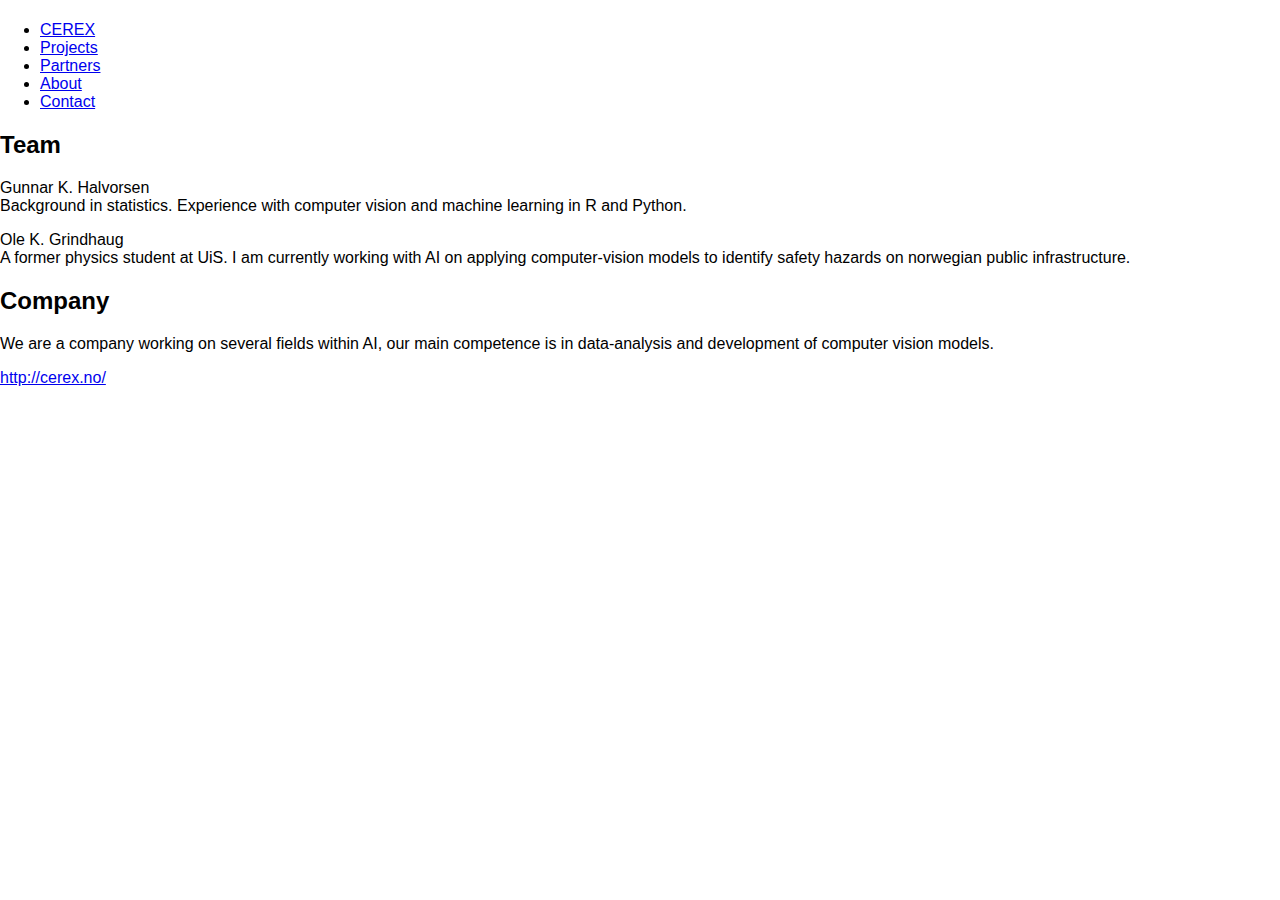
<file: about/index.html>
<!DOCTYPE html>
<html lang="en">
<head>
	<title>About | CEREX - sw sol&#39;ns</title>
	<link rel="canonical" href="http://cerex.no/">
	<link rel='alternate' type='application/rss+xml' title="CEREX - sw sol&#39;ns RSS" href='/index.xml'>
	<link rel='stylesheet' type='text/css' href='/style.css'>
	<link rel="icon" href="/favicon.ico">
	<meta name="description" content="Team Gunnar K. Halvorsen Background in statistics. Experience with computer vision and machine learning in R and Python.
Ole K. Grindhaug A former physics student at UiS. I am currently working with AI on applying computer-vision models to identify safety hazards on norwegian public infrastructure.
Company We are a company working on several fields within AI, our main competence is in data-analysis and development of computer vision models.">
	<meta name="viewport" content="width=device-width, initial-scale=1">
	<meta name="robots" content="index, follow">
	<meta charset="utf-8">
</head>
<body>
<main>
<header><h1 id="tag_About"></h1></header>
<article>

<nav>
  <ul>
    <li>
      <a href="../index.html">CEREX</a>
    </li>
    <li>
      <a href="../projects/index.html">Projects</a>
    </li>
    <li>
      <a href="../partners/index.html">Partners</a>
    </li>
    <li>
      <a href="../about/index.html">About</a>
    </li>
    <li>
      <a href="../contact/index.html">Contact</a>
    </li>
  </ul>
</nav>

<h2 id="team">Team</h2>
<p>Gunnar K. Halvorsen <br>
Background in statistics. Experience with computer vision and machine learning in R and Python.</p>
<p>Ole K. Grindhaug <br>
A former physics student at UiS. I am currently working with AI on applying computer-vision models to identify safety hazards on norwegian public infrastructure.</p>
<h2 id="company">Company</h2>
<p>We are a company working on several fields within AI, our main competence is in data-analysis and development of computer vision models.</p>


</article>
</main>

<footer>
	<a href="http://cerex.no/">http://cerex.no/</a>
</footer>

</body>
</html>
</file>
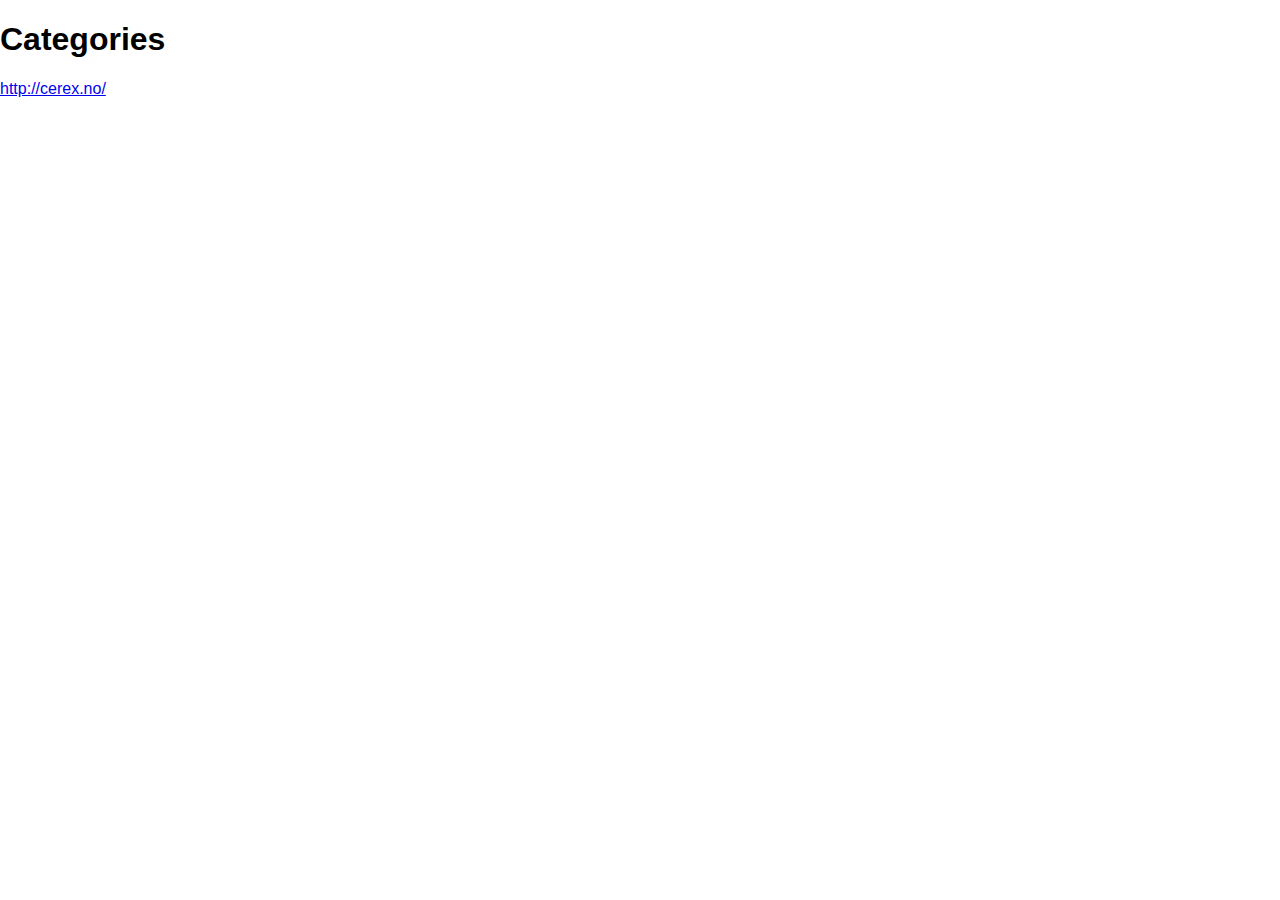
<file: categories/index.html>
<!DOCTYPE html>
<html lang="en">
<head>
	<title>Categories | CEREX - sw sol&#39;ns</title>
	<link rel="canonical" href="http://cerex.no/">
	<link rel='alternate' type='application/rss+xml' title="CEREX - sw sol&#39;ns RSS" href='/index.xml'>
	<link rel='stylesheet' type='text/css' href='/style.css'>
	<link rel="icon" href="/favicon.ico">
	<meta name="description" content="">
	<meta name="viewport" content="width=device-width, initial-scale=1">
	<meta name="robots" content="index, follow">
	<meta charset="utf-8">
</head>
<body>
<main>
<header><h1 id="tag_Categories">Categories</h1></header>
<article>

<ul>
</ul>
</article>
</main>

<footer>
	<a href="http://cerex.no/">http://cerex.no/</a>
</footer>

</body>
</html>
</file>
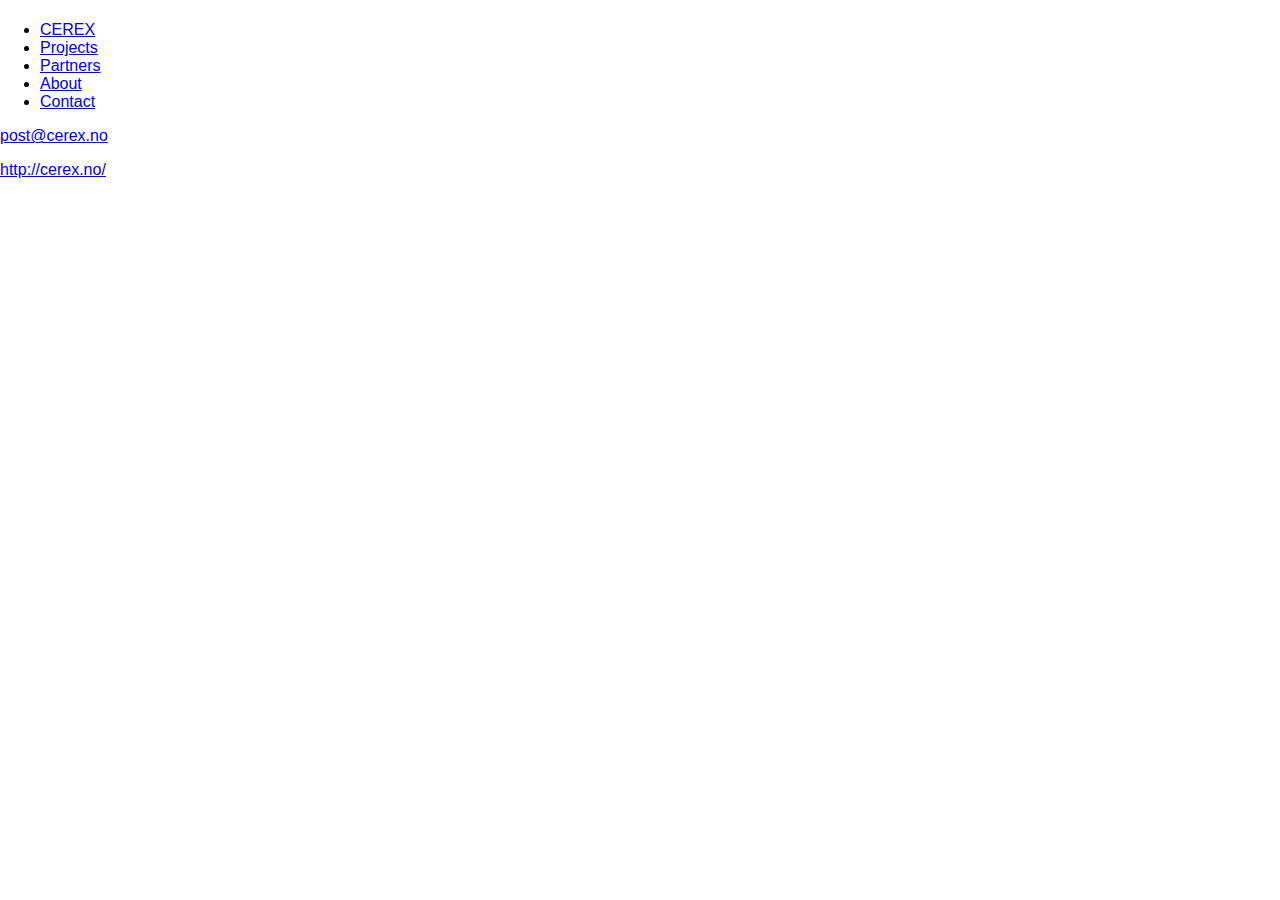
<file: contact/index.html>
<!DOCTYPE html>
<html lang="en">
<head>
	<title>Contact | CEREX - sw sol&#39;ns</title>
	<link rel="canonical" href="http://cerex.no/">
	<link rel='alternate' type='application/rss+xml' title="CEREX - sw sol&#39;ns RSS" href='/index.xml'>
	<link rel='stylesheet' type='text/css' href='/style.css'>
	<link rel="icon" href="/favicon.ico">
	<meta name="description" content="post@cerex.no">
	<meta name="viewport" content="width=device-width, initial-scale=1">
	<meta name="robots" content="index, follow">
	<meta charset="utf-8">
</head>
<body>
<main>
<header><h1 id="tag_Contact"></h1></header>
<article>

<nav>
  <ul>
    <li>
      <a href="../index.html">CEREX</a>
    </li>
    <li>
      <a href="../projects/index.html">Projects</a>
    </li>
    <li>
      <a href="../partners/index.html">Partners</a>
    </li>
    <li>
      <a href="../about/index.html">About</a>
    </li>
    <li>
      <a href="../contact/index.html">Contact</a>
    </li>
  </ul>
</nav>

<p><a href="mailto:post@cerex.no">post@cerex.no</a></p>


</article>
</main>

<footer>
	<a href="http://cerex.no/">http://cerex.no/</a>
</footer>

</body>
</html>
</file>
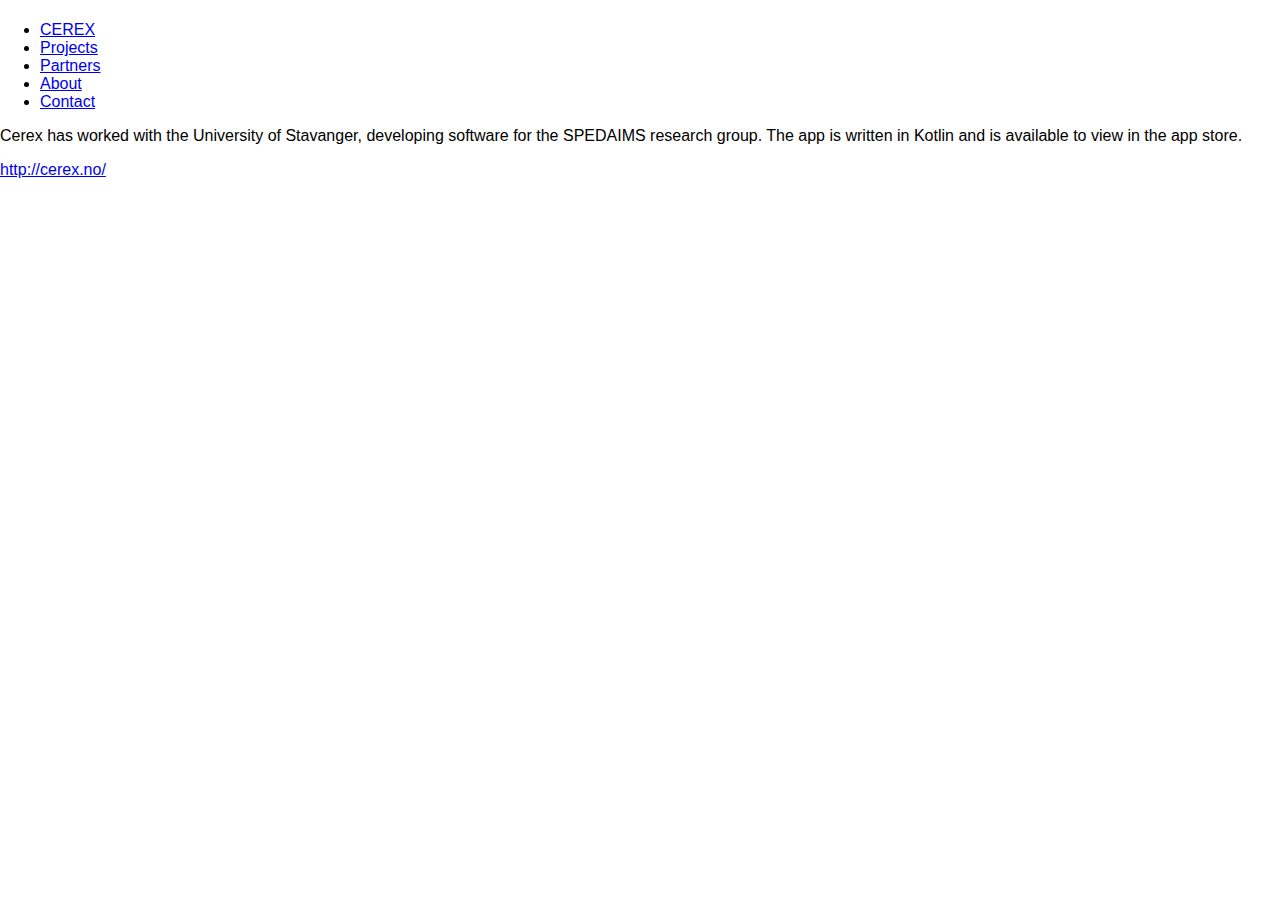
<file: partners/index.html>
<!DOCTYPE html>
<html lang="en">
<head>
	<title>Partners | CEREX - sw sol&#39;ns</title>
	<link rel="canonical" href="http://cerex.no/">
	<link rel='alternate' type='application/rss+xml' title="CEREX - sw sol&#39;ns RSS" href='/index.xml'>
	<link rel='stylesheet' type='text/css' href='/style.css'>
	<link rel="icon" href="/favicon.ico">
	<meta name="description" content="Cerex has worked with the University of Stavanger, developing software for the SPEDAIMS research group. The app is written in Kotlin and is available to view in the app store.">
	<meta name="viewport" content="width=device-width, initial-scale=1">
	<meta name="robots" content="index, follow">
	<meta charset="utf-8">
</head>
<body>
<main>
<header><h1 id="tag_Partners"></h1></header>
<article>

<nav>
  <ul>
    <li>
      <a href="../index.html">CEREX</a>
    </li>
    <li>
      <a href="../projects/index.html">Projects</a>
    </li>
    <li>
      <a href="../partners/index.html">Partners</a>
    </li>
    <li>
      <a href="../about/index.html">About</a>
    </li>
    <li>
      <a href="../contact/index.html">Contact</a>
    </li>
  </ul>
</nav>

<p>Cerex has worked with the University of Stavanger, developing software for the SPEDAIMS research group. The app is written in Kotlin and is available to view in the app store.</p>


</article>
</main>

<footer>
	<a href="http://cerex.no/">http://cerex.no/</a>
</footer>

</body>
</html>
</file>
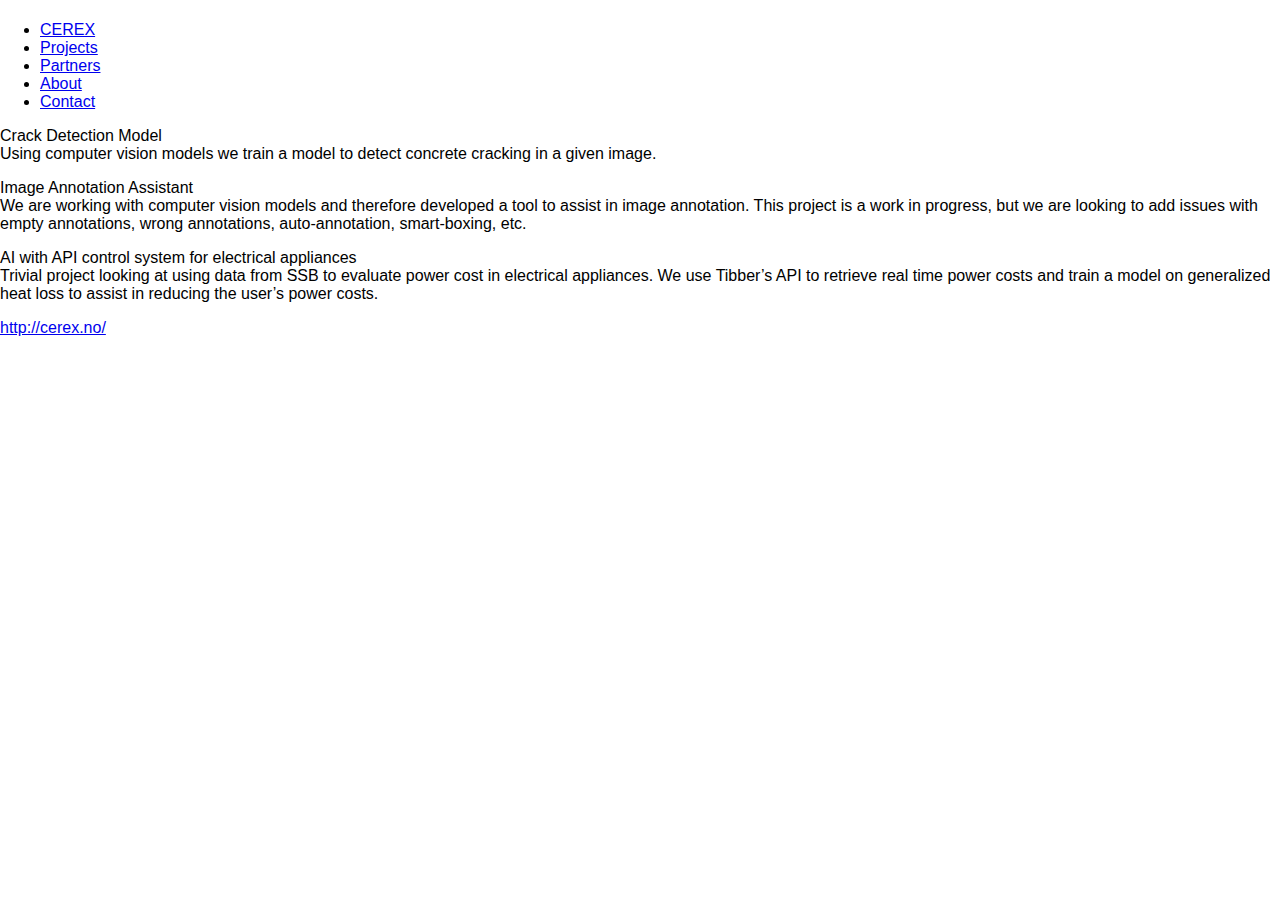
<file: projects/index.html>
<!DOCTYPE html>
<html lang="en">
<head>
	<title>Projects | CEREX - sw sol&#39;ns</title>
	<link rel="canonical" href="http://cerex.no/">
	<link rel='alternate' type='application/rss+xml' title="CEREX - sw sol&#39;ns RSS" href='/index.xml'>
	<link rel='stylesheet' type='text/css' href='/style.css'>
	<link rel="icon" href="/favicon.ico">
	<meta name="description" content="Crack Detection Model Using computer vision models we train a model to detect concrete cracking in a given image.
Image Annotation Assistant We are working with computer vision models and therefore developed a tool to assist in image annotation. This project is a work in progress, but we are looking to add issues with empty annotations, wrong annotations, auto-annotation, smart-boxing, etc.
AI with API control system for electrical appliances Trivial project looking at using data from SSB to evaluate power cost in electrical appliances.">
	<meta name="viewport" content="width=device-width, initial-scale=1">
	<meta name="robots" content="index, follow">
	<meta charset="utf-8">
</head>
<body>
<main>
<header><h1 id="tag_Projects"></h1></header>
<article>

<nav>
  <ul>
    <li>
      <a href="../index.html">CEREX</a>
    </li>
    <li>
      <a href="../projects/index.html">Projects</a>
    </li>
    <li>
      <a href="../partners/index.html">Partners</a>
    </li>
    <li>
      <a href="../about/index.html">About</a>
    </li>
    <li>
      <a href="../contact/index.html">Contact</a>
    </li>
  </ul>
</nav>

<p>Crack Detection Model <br>
Using computer vision models we train a model to detect concrete cracking in a given image.</p>
<p>Image Annotation Assistant <br>
We are working with computer vision models and therefore developed a tool to assist in image annotation. This project is a work in progress, but we are looking to add issues with empty annotations, wrong annotations, auto-annotation, smart-boxing, etc.</p>
<p>AI with API control system for electrical appliances <br>
Trivial project looking at using data from SSB to evaluate power cost in electrical appliances. We use Tibber&rsquo;s API to retrieve real time power costs and train a model on generalized heat loss to assist in reducing the user&rsquo;s power costs.</p>


</article>
</main>

<footer>
	<a href="http://cerex.no/">http://cerex.no/</a>
</footer>

</body>
</html>
</file>
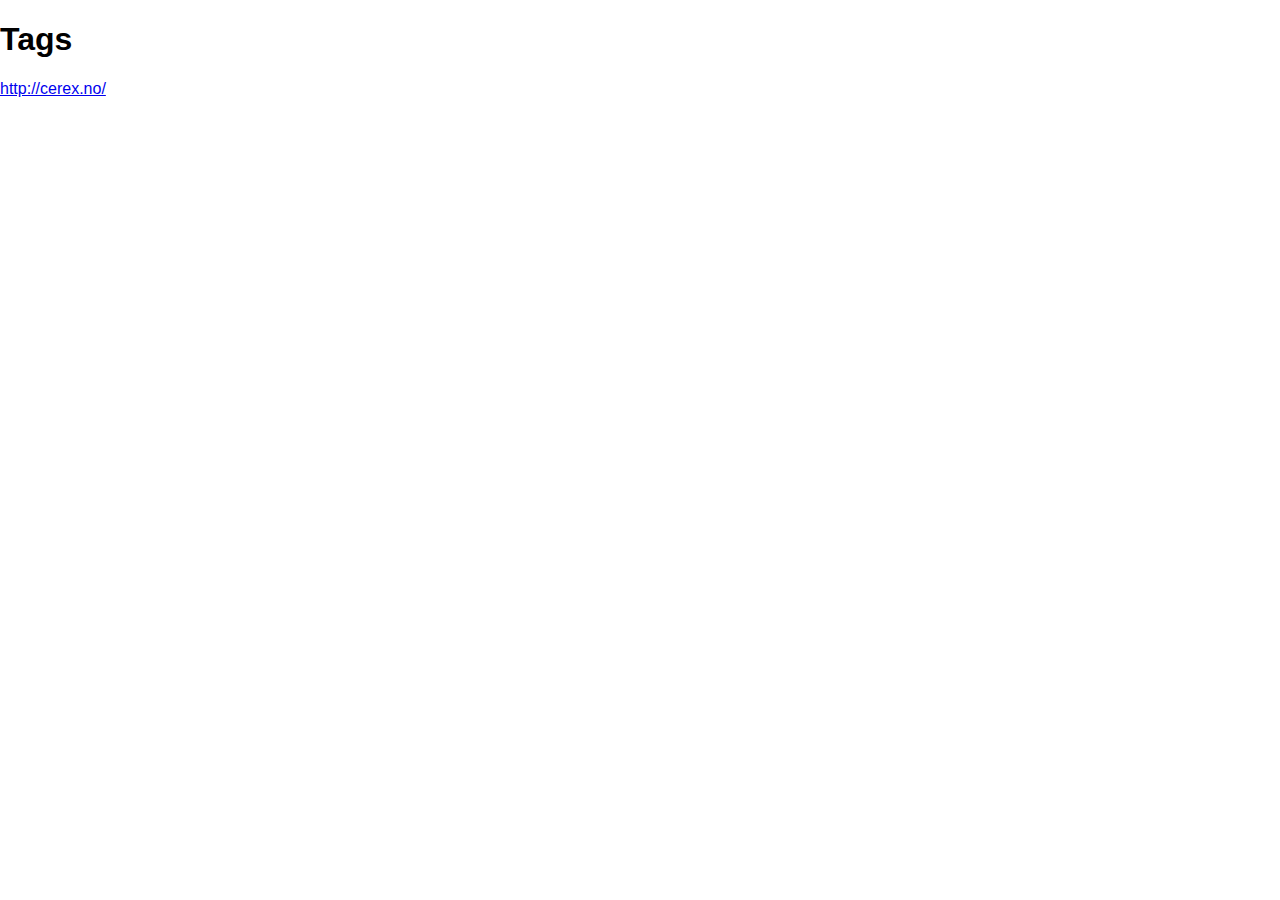
<file: tags/index.html>
<!DOCTYPE html>
<html lang="en">
<head>
	<title>Tags | CEREX - sw sol&#39;ns</title>
	<link rel="canonical" href="http://cerex.no/">
	<link rel='alternate' type='application/rss+xml' title="CEREX - sw sol&#39;ns RSS" href='/index.xml'>
	<link rel='stylesheet' type='text/css' href='/style.css'>
	<link rel="icon" href="/favicon.ico">
	<meta name="description" content="">
	<meta name="viewport" content="width=device-width, initial-scale=1">
	<meta name="robots" content="index, follow">
	<meta charset="utf-8">
</head>
<body>
<main>
<header><h1 id="tag_Tags">Tags</h1></header>
<article>

<ul>
</ul>
</article>
</main>

<footer>
	<a href="http://cerex.no/">http://cerex.no/</a>
</footer>

</body>
</html>
</file>
<file: style.css>
body {
	margin: 0;
	font-family: sans-serif;
	min-height: 100vh;
	display: flex;
	flex-direction: column;
}

.container {
	display: flex;
	min-height: 100vh;
}

.entry {
	border-left: 10px solid darkgray;
	padding: 4px 10px 10px 10px;
	border-radius: 10px 10px 10px 10px;
	margin-bottom: 20px;
	background-color: #eee;
	}

.entry h2 { margin: 5px auto 2px auto; }

#blog-section {
	flex: 4;
	background-color: #00263e;
	padding: 20px;
}

#right-section {
	flex: 1;
	display: flex;
	flex-direction: column;
	background-color: lightgray;
	padding: 20px;
}

#github-section, #links-section {
	padding: 0px 0px 5px 0px;
}
</file>
